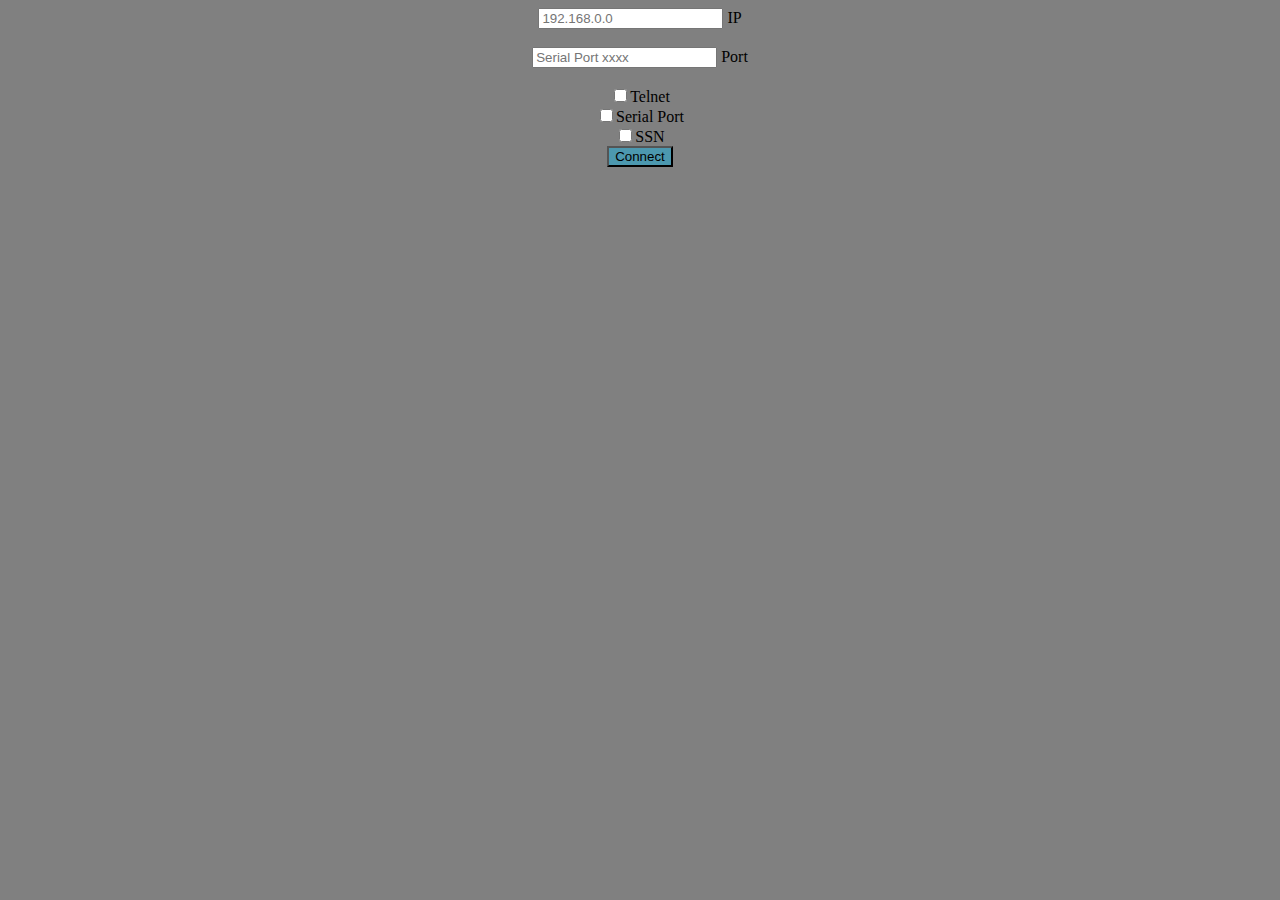
<file: myapp/template/connect.html>
<!DOCTYPE html>
<html lang="en">

<head>
    <meta charset="UTF-8">
    <meta name="viewport" content="width=device-width, initial-scale=1.0">
    <meta http-equiv="X-UA-Compatible" content="ie=edge">
    <title>Easy-Connect</title>
</head>

<style>

    body {
    background-color: gray;
}
.button1 {background-color: rgb(76, 152, 175);}

</style>

<body>
    <center>

        <form action="/" method="get">
            <!-- input IP & Port -->
            <input type="text" placeholder="192.168.0.0"/> IP</br></br>
            <input type="text" placeholder="Serial Port xxxx " /> Port
            </br>
            </br>

            <!-- Send Data to .... -->
            <input type="checkbox">Telnet<br>
            <input type="checkbox">Serial Port<br>
            <input type="checkbox">SSN<br>

            <input type="submit" class="button1" value="Connect">
        </form>


    </center>
</body>

</html>
</file>
